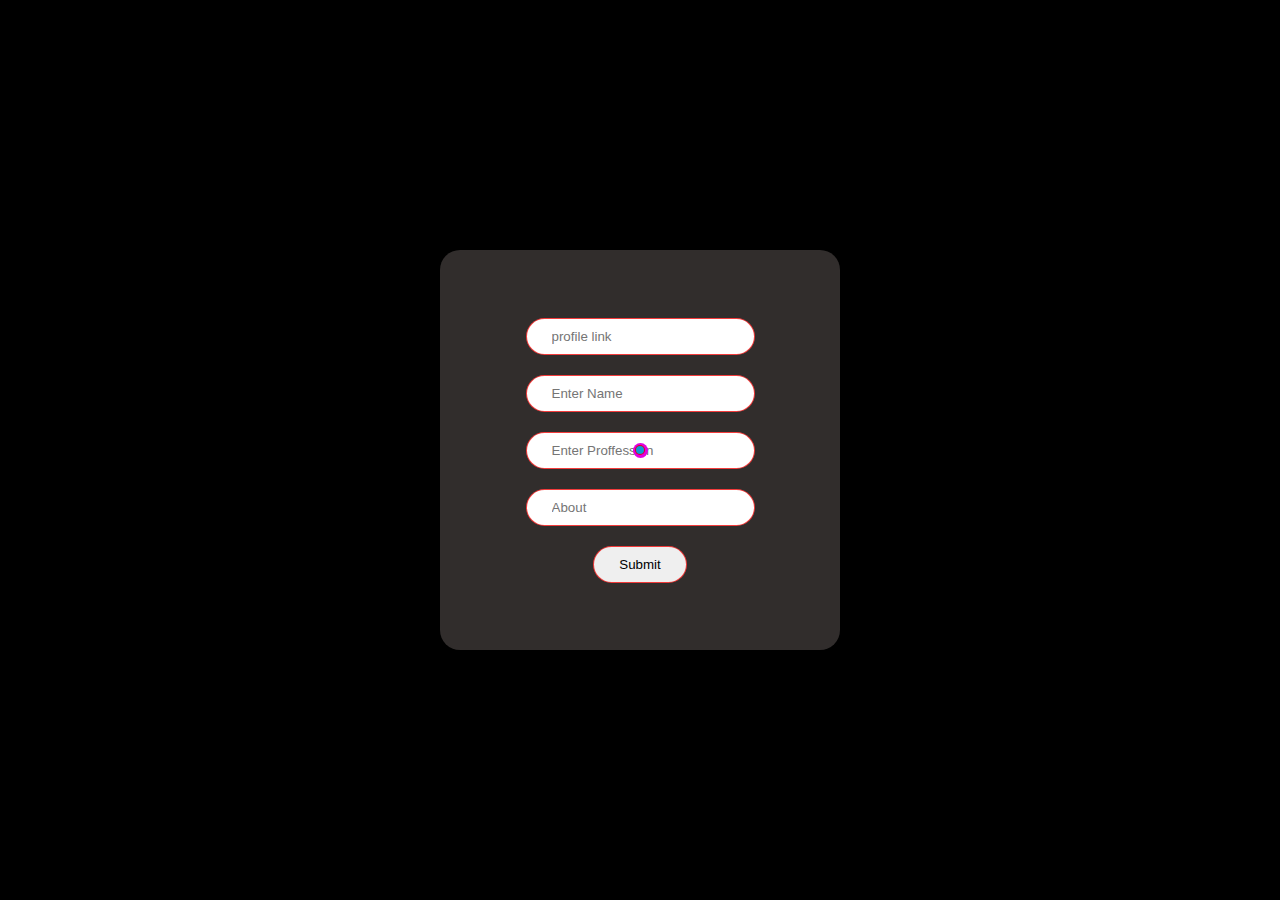
<file: index.html>
<!DOCTYPE html>
<html lang="en">

<head>
    <meta charset="UTF-8">
    <meta name="viewport" content="width=device-width, initial-scale=1.0">
    <link rel="stylesheet" href="style.css">
    <title>Document</title>
</head>

<body>

    <div class="main">

        
            <div class="cursor"></div>
            <div class="cursor1"></div>
            <div class="cursor2"></div>

        <form action="">
            <input type="profie" placeholder="profile link">
            <input type="name" placeholder="Enter Name">
            <input type="text" placeholder="Enter Proffession">
            <input type="text" placeholder="About">
            <input type="submit">
        </form>

    </div>




    <script src="script.js"></script>
</body>

</html>
</file>
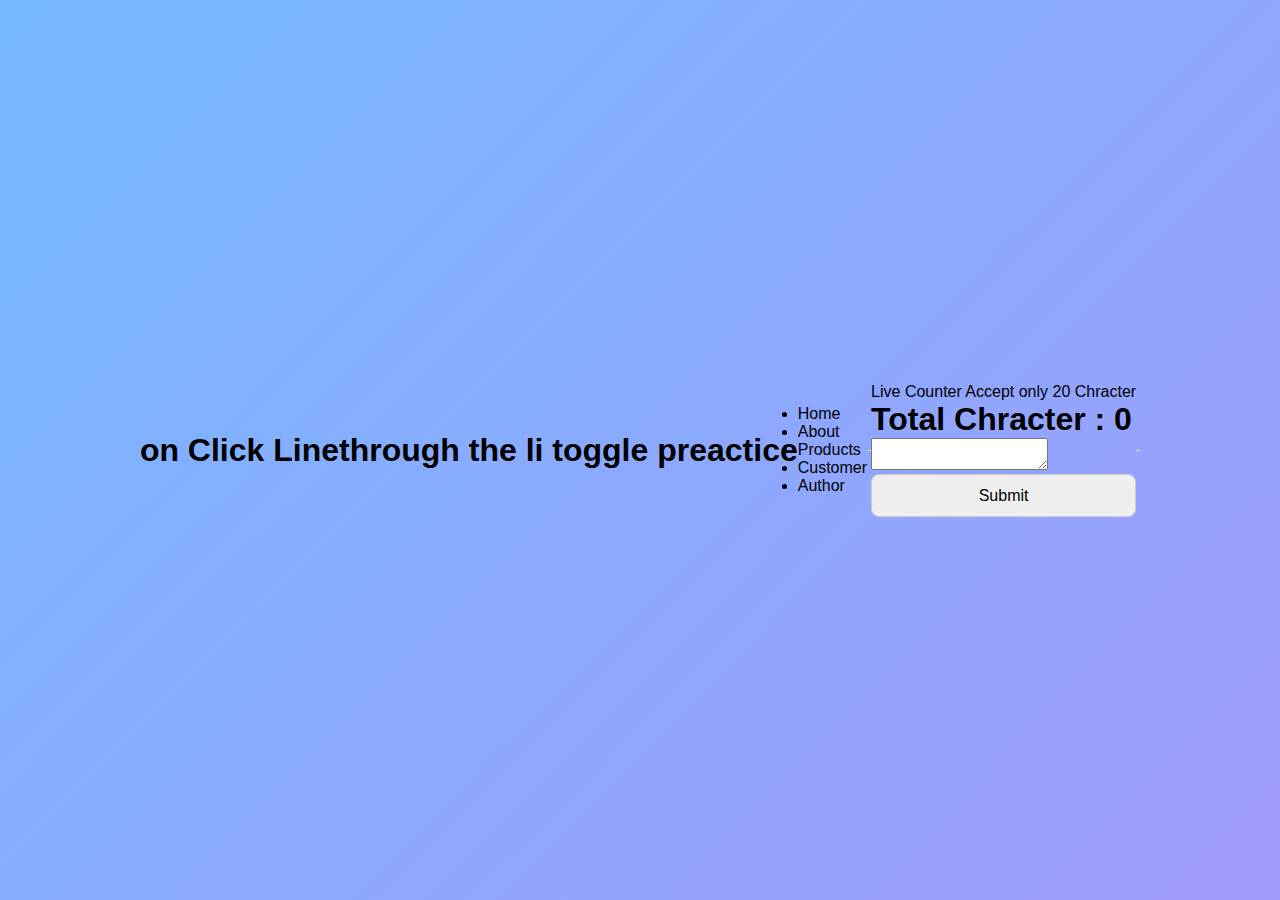
<file: 2nd/index.html>
<!DOCTYPE html>
<html lang="en">
<head>
    <meta charset="UTF-8">
    <meta name="viewport" content="width=device-width, initial-scale=1.0">
    <link rel="stylesheet" href="style.css">
    <title>2nd Phase</title>
</head>
<body>
    
    <!-- toggle Practice using line through -->
     <h1>on Click Linethrough the li toggle preactice </h1>
    <nav>
        <ul>
            <li>Home</li>
            <li>About</li>
            <li>Products</li>
            <li>Customer</li>
            <li>Author</li>
        </ul>
    </nav>

    <hr><hr>
    <!-- live character counter -->
     <div>
        Live Counter Accept only 20 Chracter
        <h1>Total Chracter : <span>0</span></h1>
        <textarea title="Accept only 20 Chracter" name="textare" id="textare"></textarea>
        <input type="submit" id="submit-btn">
     </div>

     <hr><hr>

     



    <script src="script.js"></script>
</body>
</html>
</file>
<file: style.css>
*{
    margin: 0;
    padding: 0;
    box-sizing: border-box;
}
html body{
    width: 100%;
    height: 100vh;
    background-color: black;
    color: white;
    cursor: none;
   
}

.main{
    height: 100vh;
    width: 100%;
    background-color: rgb(0, 0, 0);
    display: flex;
    flex-wrap: wrap;
    align-items: center;
    justify-content: center;
    gap:20px;
    padding: 0px 100px;
    
}
.inside-main{
    height: 400px;
    width: 400px;
    background-color: rgb(49, 45, 44);
    display: flex;
    flex-direction: column;
    align-items: center;
    justify-content: space-evenly;
    color: white;
    font-size: 12px;
    font-weight: bold;
    border-radius: 20px;
    overflow: hidden;
    padding: 20px;
}


.profile{
    width: 100px;
    height: 100px;
    border-radius: 50%;
    overflow: hidden;
}
.profile img{
    width: 100%;
    height: 100%;
    overflow: hidden;
    object-fit: cover;
}

.h1{
    font-size:42px;
    font-weight: 200;
    user-select: none;
}
.h3{
    font-size: 20px;
}
.p{
    text-align: center;
    font-size: 12px;
    line-height: 10px;
}


form{
    display: flex;
    flex-direction: column;
    align-items: center;
    justify-content: center;
    gap: 20px;
    background-color:rgb(49, 45, 44) ;
    height: 400px;
    width: 400px;
    border-radius: 20px;
}
 form input{
    padding: 10px 25px;
    border-radius: 20px;
    border: 1px solid rgba(240, 7, 7, 0.788);
    cursor: none;
 }

.cursor{
    width: 15px;
    height: 15px;
    background-color: rgb(225, 0, 225);
    border-radius: 50%;
    position: absolute;
    transition: all cubic-bezier(0.19, 1, 0.22, 1) 0.5s;
    /* gap: 100px; */
    
}
.cursor1{
    width: 10px;
    height: 10px;
    background-color: rgba(225, 0, 0, 0.911);
    border-radius: 50%;
    position: absolute;
    transition: all cubic-bezier(0.19, 1, 0.22, 1) 1s;
}

.cursor2{
    width: 8px;
    height: 8px;
    background-color: rgba(0, 161, 225, 0.945);
    border-radius: 50%;
    position: absolute;
    transition: all cubic-bezier(0.19, 1, 0.22, 1) 1.5s;
}
</file>
<file: 2nd/style.css>
* {
      box-sizing: border-box;
      margin: 0;
      padding: 0;
      font-family: "Poppins", sans-serif;
    }

    body {
      display: flex;
      justify-content: center;
      align-items: center;
      height: 100vh;
      background: linear-gradient(135deg, #74b9ff, #a29bfe);
    }

    .login-container {
      background: #fff;
      padding: 2rem 2.5rem;
      border-radius: 12px;
      box-shadow: 0 4px 20px rgba(0, 0, 0, 0.1);
      width: 100%;
      max-width: 350px;
    }

    h2 {
      text-align: center;
      margin-bottom: 1.5rem;
      color: #2d3436;
    }

    .form-group {
      margin-bottom: 1rem;
    }

    label {
      display: block;
      margin-bottom: 0.5rem;
      font-weight: 600;
      color: #2d3436;
    }

    input {
      width: 100%;
      padding: 0.7rem;
      border: 1px solid #ccc;
      border-radius: 8px;
      font-size: 1rem;
      transition: border 0.3s ease;
    }

    input:focus {
      outline: none;
      border-color: #0984e3;
    }

    .btn {
      width: 100%;
      padding: 0.75rem;
      background: #0984e3;
      color: #fff;
      font-size: 1rem;
      border: none;
      border-radius: 8px;
      cursor: pointer;
      transition: background 0.3s ease;
    }

    .btn:hover {
      background: #74b9ff;
    }

    .error-message {
      color: red;
      font-size: 0.9rem;
      margin-top: 0.5rem;
      display: none; /* You can toggle this with JS */
    }
 
    .result{
        color: green;
        font-size: 0.9rem;
        margin-top: 0.5rem;
        text-align: center;
      
    }
</file>
